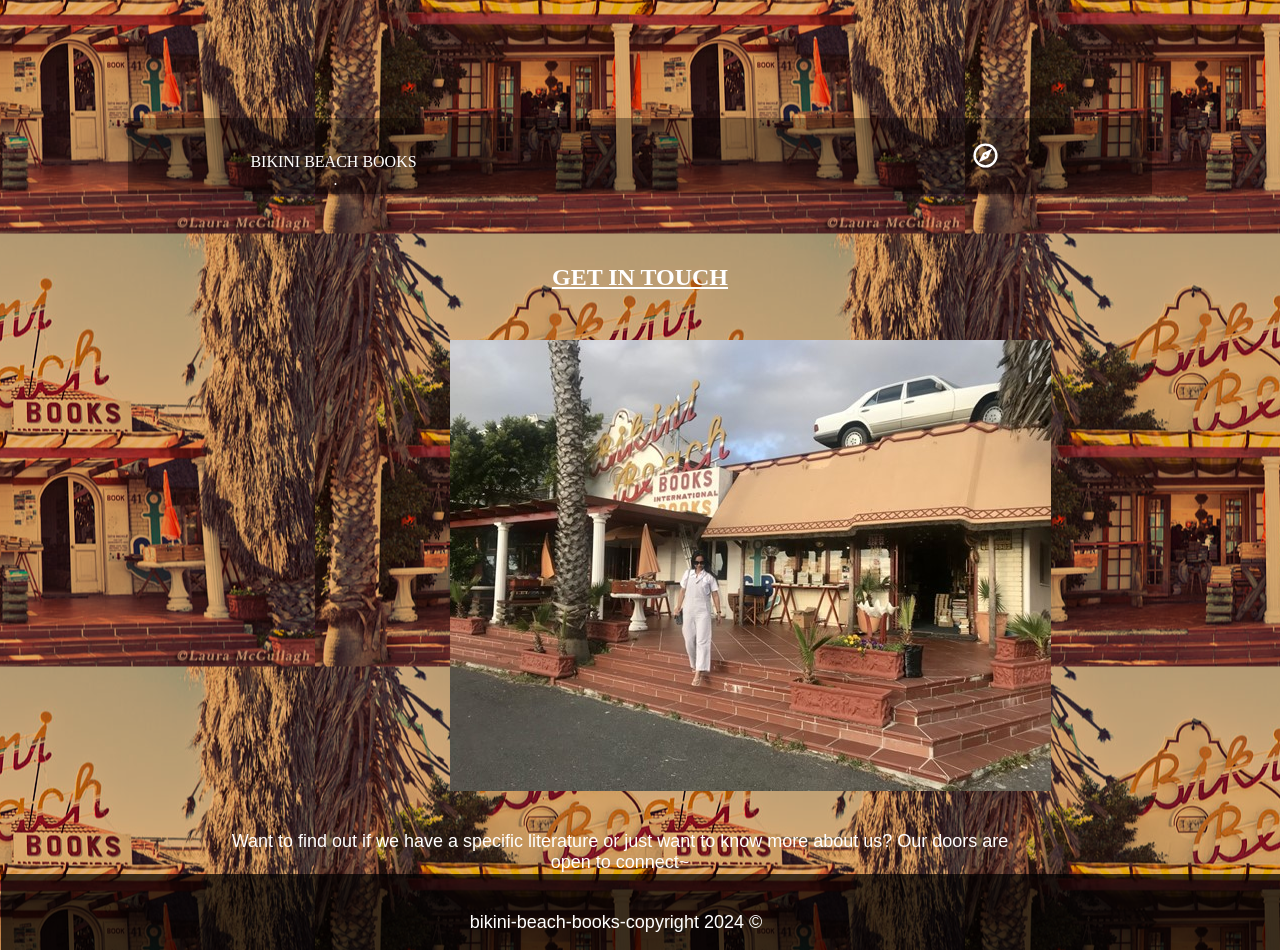
<file: getintouch.html>
<!DOCTYPE html>
<html lang="en">

<head>
    <meta charset="UTF-8">
    <meta name="viewport" content="width=device-width, initial-scale=1.0">
    <meta http-equiv="X-UA-Compatible" content="ie=edge">
    <title>Get in touch - Bikini Beach Books</title>
    <link rel="stylesheet" href="style.css">
    <link rel="stylesheet" href="https://cdnjs.cloudflare.com/ajax/libs/font-awesome/6.5.1/css/all.min.css" />
    <style>


    </style>


</head>

<body>
    <div>
        <header>



        </header>
        <nav class="home-container">
            <div class="nav-links">

                <ul class="sidebar-get">
                    <li onclick="hideSidebar()"><a href="#"><svg xmlns="http://www.w3.org/2000/svg" height="24px"
                                viewBox="0 -960 960 960" width="24px" fill="#FFFFFF">
                                <path
                                    d="m256-200-56-56 224-224-224-224 56-56 224 224 224-224 56 56-224 224 224 224-56 56-224-224-224 224Z" />
                            </svg></a></li>
                    <li class="sidebar-Heading-get">BIKINI BEACH BOOKS</li>
                    <li><a href="index.html">HOME</a></li>
                    <li><a href="aboutus.html">ABOUT US</a></li>
                    <li> <a href="gallery.html">GALLERY</a></li>
                    <li><a href="history.html">HISTORY</a></li>
                    <li><a href="getintouch.html">GET IN TOUCH</a></li>
                    <li><a href="reviews.html">REVIEWS</a></li>
                    <li> <a class="call"
                            href="mailto:hmagazi3@gmail.com?Subject=Bikini Beach Books - more info/book-a-call">
                            <i class="fa-solid fa-phone call" style="color: #f7f7f7;"></i>
                        </a></li>


                </ul>





                <ul>
                    <li class="first-child-nav">BIKINI BEACH BOOKS</li>

                    <li class="MENU-BUTTON" onclick="showSidebar()"><a href="#"><svg class="menu-compass-get"
                                xmlns="http://www.w3.org/2000/svg" height="29px" viewBox="0 -960 960 960" width="29px"
                                fill="#FFFFFF">
                                <path
                                    d="m260-260 300-140 140-300-300 140-140 300Zm220-180q-17 0-28.5-11.5T440-480q0-17 11.5-28.5T480-520q17 0 28.5 11.5T520-480q0 17-11.5 28.5T480-440Zm0 360q-83 0-156-31.5T197-197q-54-54-85.5-127T80-480q0-83 31.5-156T197-763q54-54 127-85.5T480-880q83 0 156 31.5T763-763q54 54 85.5 127T880-480q0 83-31.5 156T763-197q-54 54-127 85.5T480-80Zm0-80q134 0 227-93t93-227q0-134-93-227t-227-93q-134 0-227 93t-93 227q0 134 93 227t227 93Zm0-320Z" />
                            </svg></a></li>

                </ul>

            </div>

        </nav>

        <main>
            <div class="wrapper-get">
                <h6>GET IN TOUCH</h6>


                <p6>

                    Want to find out if we have a specific literature or just want to know more about us?
                </p6>

                <p7>Our doors are open to connect~</p7>


                <img src=" images/Get in touch.jpg  " alt="lady at entrance of bikini beach books"
                    class="get-in-touch-img">
            </div>
            <div class="box-get"></div>
        </main>


        <footer class="index-get">

            <p class="footy-p-get"> bikini-beach-books-copyright 2024 &copy;</p>
        </footer>
    </div>



    <script>

        function showSidebar() {
            const sidebar = document.querySelector('.sidebar-get')
            sidebar.style.right = "0"
        }
        function hideSidebar() {
            const sidebar = document.querySelector('.sidebar-get')
            sidebar.style.right = '-100%'
        }
    </script>




</body>

</html>
</file>
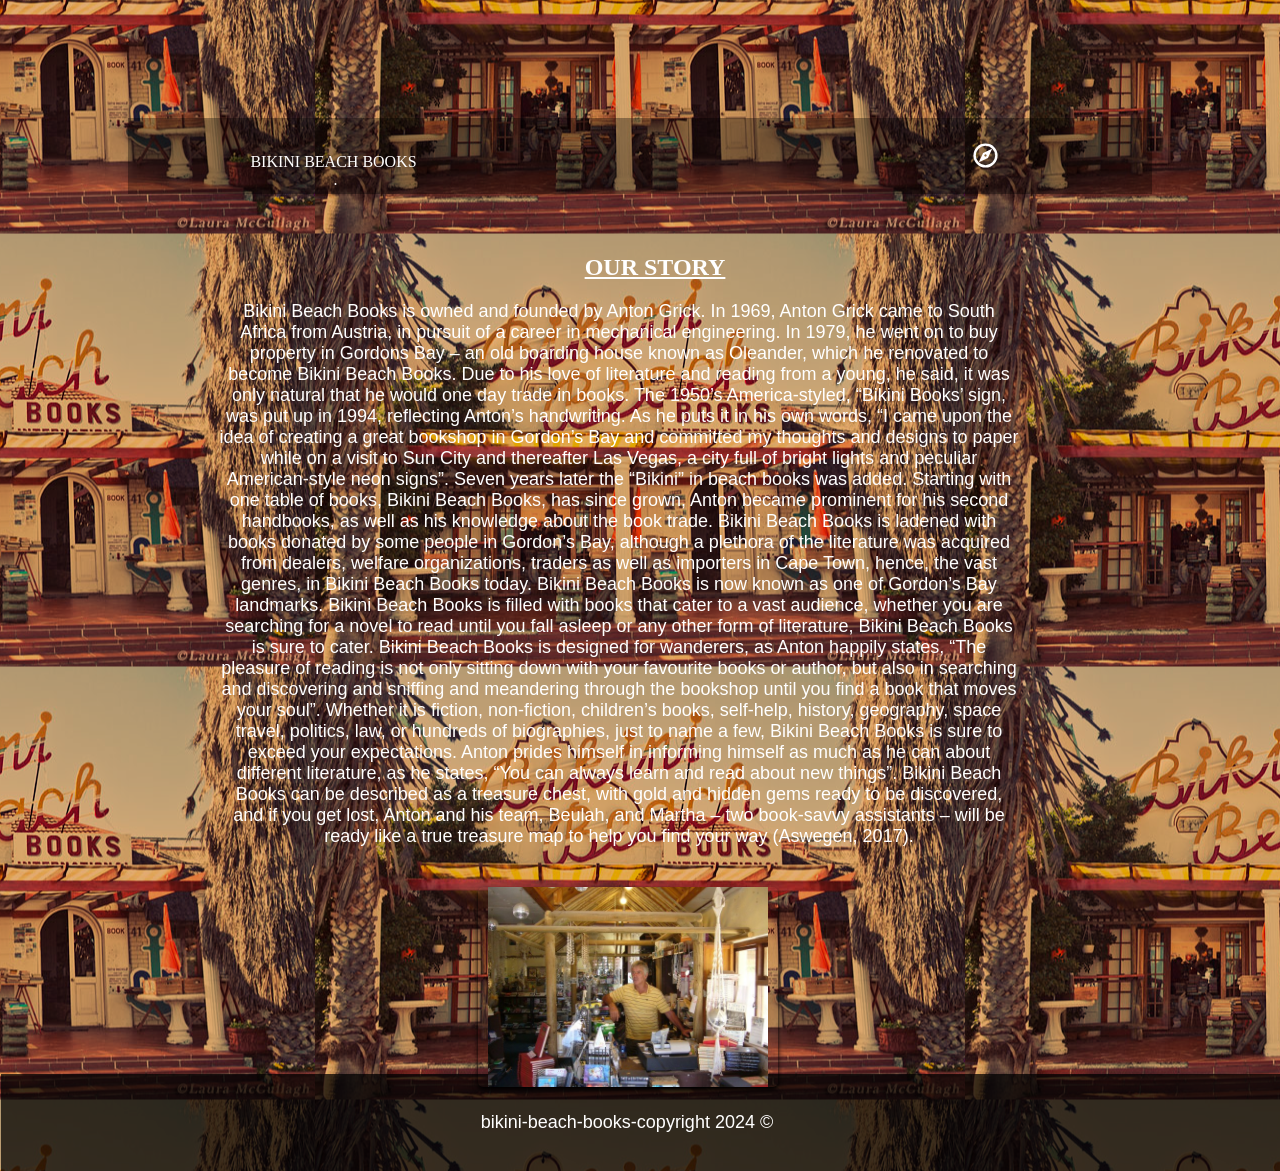
<file: history.html>
<!DOCTYPE html>
<html lang="en">

<head>
    <meta charset="UTF-8">
    <meta name="viewport" content="width=device-width, initial-scale=1.0">
    <meta http-equiv="X-UA-Compatible" content="ie=edge">
    <title>History - Bikini Beach Books</title>
    <link rel="stylesheet" href="style.css">
    <link rel="stylesheet" href="https://cdnjs.cloudflare.com/ajax/libs/font-awesome/6.5.1/css/all.min.css" />

    <style>


    </style>


</head>

<body>
    <div>

        <header>


        </header>

        <nav class="home-container">
            <div class="nav-links">

                <ul class="sidebar-history">
                    <li onclick="hideSidebar()"><a href="#"><svg xmlns="http://www.w3.org/2000/svg" height="24px"
                                viewBox="0 -960 960 960" width="24px" fill="#FFFFFF">
                                <path
                                    d="m256-200-56-56 224-224-224-224 56-56 224 224 224-224 56 56-224 224 224 224-56 56-224-224-224 224Z" />
                            </svg></a></li>
                    <li class="sidebar-Heading-history">BIKINI BEACH BOOKS</li>
                    <li><a href="index.html">HOME</a></li>
                    <li><a href="aboutus.html">ABOUT US</a></li>
                    <li> <a href="gallery.html">GALLERY</a></li>
                    <li><a href="history.html">HISTORY</a></li>
                    <li><a href="getintouch.html">GET IN TOUCH</a></li>
                    <li><a href="reviews.html">REVIEWS</a></li>
                    <li> <a class="call"
                            href="mailto:hmagazi3@gmail.com?Subject=Bikini Beach Books - more info/book-a-call">
                            <i class="fa-solid fa-phone call" style="color: #f7f7f7;"></i>
                        </a></li>


                </ul>





                <ul>
                    <li class="first-child-nav">BIKINI BEACH BOOKS</li>

                    <li class="MENU-BUTTON" onclick="showSidebar()"><a href="#"><svg class="menu-compass-history"
                                xmlns="http://www.w3.org/2000/svg" height="29px" viewBox="0 -960 960 960" width="29px"
                                fill="#FFFFFF">
                                <path
                                    d="m260-260 300-140 140-300-300 140-140 300Zm220-180q-17 0-28.5-11.5T440-480q0-17 11.5-28.5T480-520q17 0 28.5 11.5T520-480q0 17-11.5 28.5T480-440Zm0 360q-83 0-156-31.5T197-197q-54-54-85.5-127T80-480q0-83 31.5-156T197-763q54-54 127-85.5T480-880q83 0 156 31.5T763-763q54 54 85.5 127T880-480q0 83-31.5 156T763-197q-54 54-127 85.5T480-80Zm0-80q134 0 227-93t93-227q0-134-93-227t-227-93q-134 0-227 93t-93 227q0 134 93 227t227 93Zm0-320Z" />
                            </svg></a></li>

                </ul>


            </div>

        </nav>

        <main>

            <h4>OUR STORY</h4>

            <div class="wrapper-history">
                <p4>

                    Bikini Beach Books is owned and founded by Anton Grick.

                    In 1969, Anton Grick came to South Africa from Austria, in pursuit of a career in mechanical
                    engineering.

                    In 1979, he went on to buy property in Gordons Bay – an old boarding house known as Oleander, which
                    he
                    renovated to become Bikini Beach Books.

                    Due to his love of literature and reading from a young, he said, it was only natural that he would
                    one
                    day trade in books.

                    The 1950’s America-styled, “Bikini Books’ sign, was put up in 1994, reflecting Anton’s handwriting.
                    As
                    he puts it in his own words, “I came upon the idea of creating a great bookshop in Gordon’s Bay and
                    committed my thoughts and designs to paper while on a visit to Sun City and thereafter Las Vegas, a
                    city
                    full of bright lights and peculiar American-style neon signs”. Seven years later the “Bikini” in
                    beach
                    books was added.

                    Starting with one table of books, Bikini Beach Books, has since grown, Anton became prominent for
                    his
                    second handbooks, as well as his knowledge about the book trade.

                    Bikini Beach Books is ladened with books donated by some people in Gordon’s Bay, although a plethora
                    of
                    the literature was acquired from dealers, welfare organizations, traders as well as importers in
                    Cape
                    Town, hence, the vast genres, in Bikini Beach Books today.

                    Bikini Beach Books is now known as one of Gordon’s Bay landmarks.

                    Bikini Beach Books is filled with books that cater to a vast audience, whether you are searching for
                    a
                    novel to read until you fall asleep or any other form of literature, Bikini Beach Books is sure to
                    cater.

                    Bikini Beach Books is designed for wanderers, as Anton happily states, “The pleasure of reading is
                    not
                    only sitting down with your favourite books or author, but also in searching and discovering and
                    sniffing and meandering through the bookshop until you find a book that moves your soul”.

                    Whether it is fiction, non-fiction, children’s books, self-help, history, geography, space travel,
                    politics, law, or hundreds of biographies, just to name a few, Bikini Beach Books is sure to exceed
                    your
                    expectations.

                    Anton prides himself in informing himself as much as he can about different literature, as he
                    states,
                    “You can always learn and read about new things”.

                    Bikini Beach Books can be described as a treasure chest, with gold and hidden gems ready to be
                    discovered, and if you get lost, Anton and his team, Beulah, and Martha – two book-savvy assistants
                    –
                    will be ready like a true treasure map to help you find your way (Aswegen, 2017).
                </p4>
            </div>
            <div class="box-history"></div>
            <div class="gallery-history">
                <a href="images/History.jpg">
                    <img src="images/History.jpg" alt="picture of Anton Grick" class="history-img">
                </a>
            </div>
        </main>


        <footer class="index-foot-HISTORY">

            <p class="footy-p-history"> bikini-beach-books-copyright 2024 &copy;</p>
        </footer>
    </div>

    <script>
        function showSidebar() {
            const sidebar = document.querySelector('.sidebar-history')
            sidebar.style.right = "0"
        }
        function hideSidebar() {
            const sidebar = document.querySelector('.sidebar-history')
            sidebar.style.right = '-100%'
        }

    </script>




</body>

</html>
</file>
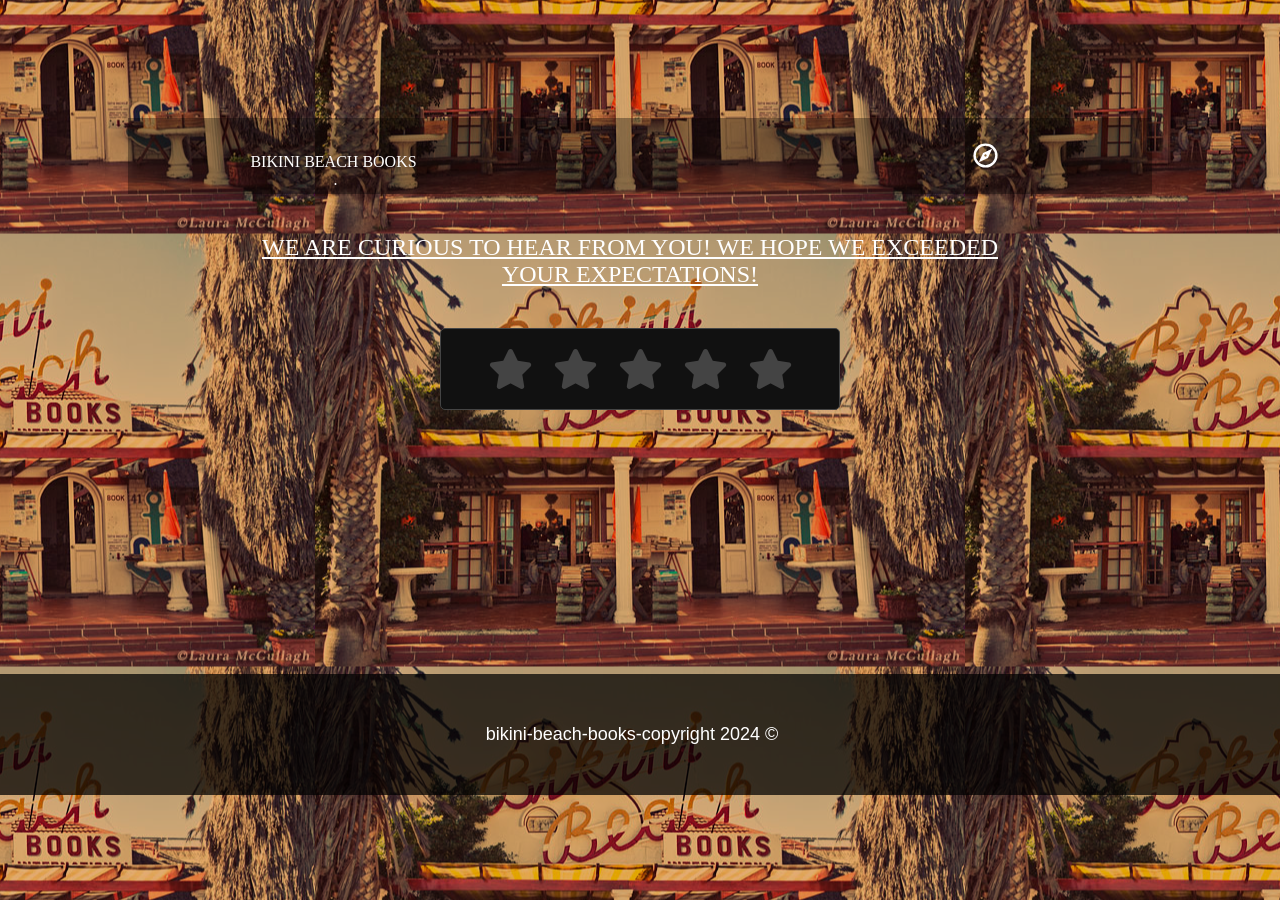
<file: reviews.html>
<!DOCTYPE html>
<html lang="en">

<head>
    <meta charset="UTF-8">
    <meta name="viewport" content="width=device-width, initial-scale=1.0">
    <meta http-equiv="X-UA-Compatible" content="ie=edge">
    <title>Reviews - Bikini Beach Books</title>
    <link rel="stylesheet" href="style.css">
    <link rel="stylesheet" href="https://cdnjs.cloudflare.com/ajax/libs/font-awesome/6.5.1/css/all.min.css" />

    <style>





    </style>

</head>

<body>

    <header>



    </header>

    <nav class="home-container">
        <div class="nav-links">

            <ul class="sidebar-reviews">
                <li onclick="hideSidebar()"><a href="#"><svg xmlns="http://www.w3.org/2000/svg" height="24px"
                            viewBox="0 -960 960 960" width="24px" fill="#FFFFFF">
                            <path
                                d="m256-200-56-56 224-224-224-224 56-56 224 224 224-224 56 56-224 224 224 224-56 56-224-224-224 224Z" />
                        </svg></a></li>
                <li class="sidebar-Heading-reviews">BIKINI BEACH BOOKS</li>
                <li><a href="index.html">HOME</a></li>
                <li><a href="aboutus.html">ABOUT US</a></li>
                <li> <a href="gallery.html">GALLERY</a></li>
                <li><a href="history.html">HISTORY</a></li>
                <li><a href="getintouch.html">GET IN TOUCH</a></li>
                <li><a href="reviews.html">REVIEWS</a></li>
                <li> <a class="call"
                        href="mailto:hmagazi3@gmail.com?Subject=Bikini Beach Books - more info/book-a-call">
                        <i class="fa-solid fa-phone call" style="color: #f7f7f7;"></i>
                    </a></li>


            </ul>





            <ul>
                <li class="first-child-nav">BIKINI BEACH BOOKS</li>

                <li class="MENU-BUTTON" onclick="showSidebar()"><a href="#"><svg class="menu-compass-reviews"
                            xmlns="http://www.w3.org/2000/svg" height="29px" viewBox="0 -960 960 960" width="29px"
                            fill="#FFFFFF">
                            <path
                                d="m260-260 300-140 140-300-300 140-140 300Zm220-180q-17 0-28.5-11.5T440-480q0-17 11.5-28.5T480-520q17 0 28.5 11.5T520-480q0 17-11.5 28.5T480-440Zm0 360q-83 0-156-31.5T197-197q-54-54-85.5-127T80-480q0-83 31.5-156T197-763q54-54 127-85.5T480-880q83 0 156 31.5T763-763q54 54 85.5 127T880-480q0 83-31.5 156T763-197q-54 54-127 85.5T480-80Zm0-80q134 0 227-93t93-227q0-134-93-227t-227-93q-134 0-227 93t-93 227q0 134 93 227t227 93Zm0-320Z" />
                        </svg></a></li>

            </ul>


        </div>

    </nav>

    <main>
        <div class="wrapper-reviews">

            <h10>WE ARE CURIOUS TO HEAR FROM YOU! WE HOPE WE EXCEEDED YOUR EXPECTATIONS!</h10>

            <div class="container-r">

                <div class="post">

                    <div class="text">Thanks for your feedback!</div>
                    <div class="edit">EDIT</div>
                </div>

                <div class="star-widget">
                    <input type="radio" name="rate" id="rate-5">
                    <label for="rate-5" class="fas fa-star"></label>


                    <input type="radio" name="rate" id="rate-4">
                    <label for="rate-4" class="fas fa-star"></label>


                    <input type="radio" name="rate" id="rate-3">
                    <label for="rate-3" class="fas fa-star"></label>


                    <input type="radio" name="rate" id="rate-2">
                    <label for="rate-2" class="fas fa-star"></label>

                    <input type="radio" name="rate" id="rate-1">
                    <label for="rate-1" class="fas fa-star"></label>
                    <form action="#">

                        <header></header>
                        <div class="textarea">
                            <textarea cols="80" placeholder="Describe your experience.."></textarea>
                        </div>

                        <div class="btn">
                            <button type="submit">Post</button>
                        </div>
                    </form>
                </div>
            </div>
        </div>
    </main>


    <footer class="index-reviews">

        <p class="footy-p"> bikini-beach-books-copyright 2024 &copy;</p>
    </footer>

    <script>

        const btn = document.querySelector("button");
        const post = document.querySelector(".post");
        const widget = document.querySelector(".star-widget");
        const editBtn = document.querySelector(".edit");
        btn.onclick = () => {
            widget.style.display = "none";
            post.style.display = "block";

        }

        editBtn.onclick = () => {
            widget.style.display = "block";
            post.style.display = "none";
            return false;
        }
    </script>

    <script>
        function showSidebar() {
            const sidebar = document.querySelector('.sidebar-reviews')
            sidebar.style.right = "0"
        }
        function hideSidebar() {
            const sidebar = document.querySelector('.sidebar-reviews')
            sidebar.style.right = '-100%'
        }

    </script>





</body>

</html>
</file>
<file: style.css>
* {

    margin: 0;
    padding: 0;
    box-sizing: border-box;
    transition: all .2s linear;
}

body {
    background-image: url(images/Bikini\ beach\ books\ wallpaper.jpg);
    background-position: center;
    min-height: 100vh;


    background-color: rgba(200, 100, 0, .5);
    background-blend-mode: multiply;

}

/*MAPS*/

.maps {
    text-align: center;
}


/*NAVIGATION*/

nav {
    background-color: rgba(0, 0, 0, 0.337);
    padding-top: 14px;
    padding-bottom: 14px;
    text-align: center;
    position: sticky;
    top: 0;

}


nav {
    display: flex;
    padding: 1% 18%;
    justify-content: space-between;
    align-items: center;


}

.nav-links {

    flex: 1;
    text-align: center;

}

.nav-links ul li {

    list-style: none;
    display: inline-block;
    padding: 8px 12px;
    position: relative;

}

.nav-links ul li a {

    color: #f7f7f7;
    font-size: 13px;
}


.nav-links ul li::after {

    content: '.';
    width: 0%;
    height: 2px;
    background: #f44336;
    display: block;
    margin: auto;
    transition: 0.5s;
}

.nav-links ul li:hover::after {
    width: 100%;
}

nav ul {

    width: 100%;
    list-style: none;
    display: flex;
    justify-content: flex-end;
    align-items: center;

}


nav li {

    height: 50px;
}


nav a {

    height: 100%;
    padding: 0 30px;
    text-decoration: none;
    display: flex;
    align-items: center;

}

nav a:hover {

    background-color: rgba(255, 255, 255, 0.1);
}

nav li:first-child {
    margin-right: auto;
}

/*FIRST-CHILD NAV*/

.first-child-nav {
    color: white;
    right: 120px;
    top: 14px;

}

/*SIDE.NAV-BUTTONS*/

.MENU-BUTTON {
    left: 120px;
}

/* CSS for GALLERY IMAGES - EXCLUSIVELY! */

.grid {
    display: grid;
    grid-template-columns: repeat(3, 1fr);
    grid-gap: 10px;
}

/*A-GROUP=GALLERY-FRAME*/

a {
    color: white;
    font-family: Arial, Helvetica, sans-serif;
}

a {
    text-decoration: none;
    font-size: 12px;
    padding-left: 10px;
    padding-right: 10px;
}

a:hover {
    text-decoration: underline;
    transform: 0.3s ease-in-out;
    background-color: whitesmoke;
    color: black;
    transition: 0.3s;
}

/*A-GROUP-END*/


/*IMAGE*/

.get-in-touch-img {
    position: absolute;
    top: 340px;
    left: 450px;
    size: 200px;
    z-index: -1;
}


/*GALLERY*/



.gallery {
    display: flex;
    justify-content: center;
    flex-wrap: wrap;
    width: 90%;
    margin: 0 auto;
}

.gallery a {
    height: 200px;
    width: 300px;
    margin: 20px;
    border-radius: 5px;
    overflow: hidden;
    box-shadow: 0 3px 5px black;
}

.gallery a img {
    height: 100%;
    width: 100%;
    object-fit: cover;



}

.gallery a img:hover {
    transform: scale(1.4);

}


/*GALLERY-ABOUT*/

.gallery-about {
    display: flex;
    justify-content: center;
    flex-wrap: wrap;
    width: 90%;
    margin: 0 auto;
    position: relative;
    top: -90px;
    left: -12px;
}

.gallery-about a {
    height: 200px;
    width: 300px;
    margin: 20px;
    border-radius: 5px;
    overflow: hidden;
    box-shadow: 0 3px 5px black;

}

.gallery-about a img {
    height: 100%;
    width: 100%;
    object-fit: cover;
}

.gallery-about a img:hover {
    transform: scale(1.4);

}



/*GALLERY-LOCATION*/

.gallery-location {
    display: flex;
    justify-content: center;
    flex-wrap: wrap;
    width: 90%;
    margin: 0 auto;
    position: relative;
    top: -90px;
    left: -12px;
}

.gallery-location a {
    height: 200px;
    width: 300px;
    margin: 20px;
    border-radius: 5px;
    overflow: hidden;
    box-shadow: 0 3px 5px black;
}

.gallery-location a img {
    height: 100%;
    width: 100%;
    object-fit: cover;
}

.gallery-location a img:hover {
    transform: scale(1.4);

}

/*GALLERY-HISTORY*/

.gallery-history {
    display: flex;
    justify-content: center;
    flex-wrap: wrap;
    width: 90%;
    margin: 0 auto;
    position: relative;
    top: -60px;
    left: -12px;
}

.gallery-history a {
    height: 200px;
    width: 300px;
    margin: 20px;
    border-radius: 5px;
    overflow: hidden;
    box-shadow: 0 3px 5px black;
}

.gallery-history a img {
    height: 100%;
    width: 100%;
    object-fit: cover;
}

.gallery-history a img:hover {
    transform: scale(1.4);

}


/*SIDEBAR*/

.sidebar {
    position: fixed;
    top: 0;
    right: -100%;
    height: 100vh;
    width: 250px;
    z-index: 999;
    background-color: rgba(255, 255, 255, 0.2);
    backdrop-filter: blur(10px);
    box-shadow: -10px 0 10px rgba(0, 0, 0, 0.1);
    display: flex;
    transition: .75s ease-in-out;
    flex-direction: column;
    align-items: flex-start;
    justify-content: flex-start;

}

.sidebar li {
    width: 100%;
}

.sidebar a {
    width: 100%;
}

.sidebar-about {
    position: fixed;
    top: 0;
    right: -100%;
    height: 100vh;
    width: 250px;
    z-index: 999;
    background-color: rgba(255, 255, 255, 0.2);
    backdrop-filter: blur(10px);
    box-shadow: -10px 0 10px rgba(0, 0, 0, 0.1);
    display: flex;
    transition: .75s ease-in-out;
    flex-direction: column;
    align-items: flex-start;
    justify-content: flex-start;

}

.sidebar-about li {
    width: 100%;
}

.sidebar-about a {
    width: 100%;
}

.sidebar-gallery {
    position: fixed;
    top: 0;
    right: -100%;
    height: 100vh;
    width: 250px;
    z-index: 999;
    background-color: rgba(255, 255, 255, 0.2);
    backdrop-filter: blur(10px);
    box-shadow: -10px 0 10px rgba(0, 0, 0, 0.1);
    display: flex;
    transition: .75s ease-in-out;
    flex-direction: column;
    align-items: flex-start;
    justify-content: flex-start;

}

.sidebar-gallery li {
    width: 100%;
}

.sidebar-gallery a {
    width: 100%;
}

.sidebar-history {
    position: fixed;
    top: 0;
    right: -100%;
    height: 100vh;
    width: 250px;
    z-index: 999;
    background-color: rgba(255, 255, 255, 0.2);
    backdrop-filter: blur(10px);
    box-shadow: -10px 0 10px rgba(0, 0, 0, 0.1);
    display: flex;
    transition: .75s ease-in-out;
    flex-direction: column;
    align-items: flex-start;
    justify-content: flex-start;

}

.sidebar-history li {
    width: 100%;
}

.sidebar-history a {
    width: 100%;
}

.sidebar-location {
    position: fixed;
    top: 0;
    right: -100%;
    height: 100vh;
    width: 250px;
    z-index: 999;
    background-color: rgba(255, 255, 255, 0.2);
    backdrop-filter: blur(10px);
    box-shadow: -10px 0 10px rgba(0, 0, 0, 0.1);
    display: flex;
    transition: .75s ease-in-out;
    flex-direction: column;
    align-items: flex-start;
    justify-content: flex-start;

}

.sidebar-location li {
    width: 100%;
}

.sidebar-location a {
    width: 100%;
}

.sidebar-get {
    position: fixed;
    top: 0;
    right: -100%;
    height: 100vh;
    width: 250px;
    z-index: 999;
    background-color: rgba(255, 255, 255, 0.2);
    backdrop-filter: blur(10px);
    box-shadow: -10px 0 10px rgba(0, 0, 0, 0.1);
    display: flex;
    transition: .75s ease-in-out;
    flex-direction: column;
    align-items: flex-start;
    justify-content: flex-start;

}

.sidebar-get li {
    width: 100%;
}

.sidebar-get a {
    width: 100%;
}

.sidebar-reviews {
    position: fixed;
    top: 0;
    right: -100%;
    height: 100vh;
    width: 250px;
    z-index: 999;
    background-color: rgba(255, 255, 255, 0.2);
    backdrop-filter: blur(10px);
    box-shadow: -10px 0 10px rgba(0, 0, 0, 0.1);
    display: flex;
    transition: .75s ease-in-out;
    flex-direction: column;
    align-items: flex-start;
    justify-content: flex-start;

}

.sidebar-reviews li {
    width: 100%;
}

.sidebar-reviews a {
    width: 100%;
}




/*SIDE BAR HEADING*/
.sidebar-Heading {
    color: white;
    left: -12px;

}

.sidebar-Heading-2 {
    color: white;
    right: 12px;
    text-align: center;

}

.sidebar-Heading-gallery {

    color: pink;
    text-align: center;
}

.sidebar-Heading-history {
    color: white;
    text-align: center;
    right: 12px;
}


.sidebar-Heading-location {

    color: white;
    text-align: center;
    right: 12px;
}

.sidebar-Heading-get {
    color: white;
    text-align: center;
    right: 12px;
}


.sidebar-Heading-reviews {
    color: white;
    text-align: center;
}

/*CALL ICON!!!!*/

.call {
    font-size: medium;
}

.call:hover i {
    transform: scale(1.3);
    background-color: rgba(255, 255, 255, 0.1);
    width: 70px;
    height: 20px;
    position: relative;

}



/*CONTAINER*/

.home-container {
    margin-left: auto;
    margin-right: auto;
    width: 1024px;
}

/*HEADING*/

header {
    height: 118px;
    width: 1024px;
}

/*MAIN - PART OF WEBSITE (content) */

main {
    height: 400px;

    text-align: center;

    padding-top: 80px;
    margin-top: 80px;
    padding-left: 240px;
    padding-right: 240px;
}

/*FOOTER OF WEBSITE */
footer {
    background-color: rgba(0, 0, 0, 0.729);
    padding-top: 50px;
    padding-bottom: 50px;
}

/*TEXT=GROUP*/

h1 {
    font-size: 84px;
    color: white;
    font-family: Arial, Helvetica, sans-serif;

}

h1:hover {
    color: darkred;
    transition: 0.3s;
}

p {
    font-size: 18px;
    color: white;
    font-family: Arial, Helvetica, sans-serif;
    position: relative;
    top: 35px;
    left: -25px;

}

p:hover {

    text-decoration: underline;
    transform: 0.3s ease-in-out;
    background-color: whitesmoke;
    color: black;
    transition: 0.3s;

}



h2 {

    color: white;
    text-decoration: underline;
    font-size: 24px;
    position: relative;
    top: -120px;


}

h2:hover {
    text-decoration: underline;
    transform: 0.3s ease-in-out;
    background-color: whitesmoke;
    color: black;
    transition: 0.3s;
}


p2 {

    font-size: 18px;
    color: white;
    font-family: Arial, Helvetica, sans-serif;
    position: relative;
    top: -95px;
    left: -21px;

}

p2:hover {

    text-decoration: underline;
    transform: 0.3s ease-in-out;
    background-color: whitesmoke;
    color: black;
    transition: 0.3s;

}


h3 {
    color: white;
    text-decoration: underline;
    font-size: 24px;
    position: relative;
    top: -190px;
    left: -9px;
    margin-left: 0px;
    margin-right: 0px;
}

h3:hover {
    text-decoration: underline;
    transform: 0.3s ease-in-out;
    background-color: whitesmoke;
    color: black;
    transition: 0.3s;
}

p3 {

    font-size: 18px;
    color: white;
    font-family: Arial, Helvetica, sans-serif;

}

p3:hover {

    text-decoration: underline;
    transform: 0.3s ease-in-out;
    background-color: whitesmoke;
    color: black;
    transition: 0.3s;

}

h4 {
    color: white;
    text-decoration: underline;
    font-size: 24px;
    position: relative;
    top: -100px;
    left: 15px;

}

h4:hover {
    text-decoration: underline;
    transform: 0.3s ease-in-out;
    background-color: whitesmoke;
    color: black;
    transition: 0.3s;
}

p4 {

    font-size: 18px;
    color: white;
    font-family: Arial, Helvetica, sans-serif;
    position: relative;
    top: -80px;
    left: -21px;
}



p4:hover {

    text-decoration: underline;
    transform: 0.3s ease-in-out;
    background-color: whitesmoke;
    color: black;
    transition: 0.3s;
}


h5 {
    color: white;
    text-decoration: underline;
    font-size: 24px;
    position: relative;
    top: -120px;
    left: -15px;
}


h5:hover {
    text-decoration: underline;
    transform: 0.3s ease-in-out;
    background-color: whitesmoke;
    color: black;
    transition: 0.3s;
}



p5 {

    font-size: 18px;
    color: white;
    font-family: Arial, Helvetica, sans-serif;
    position: relative;
    top: -95px;
    left: -25px;
}

p5:hover {

    text-decoration: underline;
    transform: 0.3s ease-in-out;
    background-color: whitesmoke;
    color: black;
    transition: 0.3s;

}


h6 {
    color: white;
    text-decoration: underline;
    font-size: 24px;
    position: relative;
    top: -90px;
}


h6:hover {
    text-decoration: underline;
    transform: 0.3s ease-in-out;
    background-color: whitesmoke;
    color: black;
    transition: 0.3s;
}



p6 {

    font-size: 18px;
    color: white;
    font-family: Arial, Helvetica, sans-serif;
    position: relative;
    top: 450px;
    left: -20px;
}

p6:hover {

    text-decoration: underline;
    transform: 0.3s ease-in-out;
    background-color: whitesmoke;
    color: black;
    transition: 0.3s;

}

h7 {
    color: white;
    text-decoration: underline;
    font-size: 24px;
    position: relative;
    top: -120px;
    left: -10px;
    margin-left: 0px;
    margin-right: 0px;
}

h7:hover {
    text-decoration: underline;
    transform: 0.3s ease-in-out;
    background-color: whitesmoke;
    color: black;
    transition: 0.3s;
}

p7 {

    font-size: 18px;
    color: white;
    font-family: Arial, Helvetica, sans-serif;
    position: relative;
    top: 450px;
    left: -20px;
}

p7:hover {

    text-decoration: underline;
    transform: 0.3s ease-in-out;
    background-color: whitesmoke;
    color: black;
    transition: 0.3s;
}

p8 {

    font-size: 18px;
    color: white;
    font-family: Arial, Helvetica, sans-serif;
}

p8:hover {

    text-decoration: underline;
    transform: 0.3s ease-in-out;
    background-color: whitesmoke;
    color: black;
    transition: 0.3s;

}

h9 {
    color: white;
    text-decoration: underline;
    font-size: 24px;
    position: relative;
    top: -90px;
    left: -10px;
    margin-left: 0px;
    margin-right: 0px;
    text-align: center;
}

h9:hover {
    text-decoration: underline;
    transform: 0.3s ease-in-out;
    background-color: whitesmoke;
    color: black;
    transition: 0.3s;
}


h10 {
    color: white;
    text-decoration: underline;
    font-size: 24px;
    position: relative;
    top: -120px;
    left: -10px;
}

h10:hover {
    text-decoration: underline;
    transform: 0.3s ease-in-out;
    background-color: whitesmoke;
    color: black;
    transition: 0.3s;
}


/*TEXT=GROUP-END*/

/*FOOTERS*/

.index-foot {

    position: relative;
    top: 200px;
    left: 1px;

    width: 100%;

    padding: 40px 0px;
    padding: 3% 20%;


    font-weight: 200;
    z-index: -1;
    height: 50px;

}

.index-foot-gallery {

    position: relative;
    top: 200px;
    left: 1px;

    width: 100%;

    padding: 40px 0px;
    padding: 3% 20%;


    font-weight: 200;
    z-index: -1;
    height: 50px;

}

.index-get {

    position: relative;
    top: 200px;
    left: 1px;

    width: 100%;

    padding: 40px 0px;
    padding: 3% 20%;


    font-weight: 200;
    z-index: -1;
    height: 50px;

}


.index-location {

    position: relative;
    top: 200px;
    left: 1px;

    width: 100%;

    padding: 40px 0px;
    padding: 3% 20%;


    font-weight: 200;
    z-index: -1;
    height: 50px;

}

.index-about {

    position: relative;
    top: 200px;
    left: 1px;

    width: 100%;

    padding: 40px 0px;
    padding: 3% 20%;


    font-weight: 200;
    z-index: -1;
    height: 50px;

}

.index-foot-HISTORY {

    position: relative;
    top: 400px;
    left: 1px;

    width: 100%;

    padding: 40px 0px;
    padding: 3% 20%;


    font-weight: 200;
    z-index: -1;

}

.footy-p {
    position: relative;
    top: 0px;
    left: -8px;
}

.footy-p-about {
    position: relative;
    top: 0px;
    left: -21px;
}

.footy-p-gallery {
    position: relative;
    top: 0px;
    left: 0px;
}

.footy-p-history {
    position: relative;
    top: 0px;
    left: -14px;
}

.footy-p-location {
    position: relative;
    top: 0px;
    left: -40px;
}

.footy-p-get {
    position: relative;
    top: 0px;
    left: -25px;
}


footer p {

    text-align: center;

    margin-top: auto;

}

/*END OF FOOTERS*/

/*CONTAINER-REVIEWS*/

.container-r {
    position: relative;
    top: -80px;
    /*NEW ELEMENT PUT IN 2025 */
    width: 400px;
    background: #111;
    padding: 10px 30px;
    border: 1px solid #444;
    border-radius: 5px;
    display: flex;
    align-items: center;
    justify-content: center;
    flex-direction: column;
    margin-left: auto;
    margin-right: auto;

}

.container-r .post {
    display: none;
}

.container-r .text {
    font-size: 25px;
    color: #666;
    font-weight: 500;


}

.container-r .edit {
    position: absolute;
    right: 10px;
    top: 5px;
    font-size: 16px;
    color: #666;
    font-weight: 500;
    cursor: pointer;
}

.container-r .edit:hover {

    text-decoration: underline;
}


.container-r .star-widget input {
    display: none;

}

.star-widget label {

    font-size: 40px;
    color: #444;
    padding: 10px;
    float: right;
    transition: all 0.2s ease;

}

input:not(:checked)~label:hover,
input:not(:checked)~label:hover {

    color: #fe7;

}

input:checked~label {
    color: #fe7;


}


input#rate-5:checked~label {
    color: #fe7;
    text-shadow: 0 0 20px #952;
}

.container-r form {
    display: none;
}

input:checked~form {
    display: block;
}

form header {

    width: 100%;
    font-size: 25px;
    color: #fe7;
    font-weight: 500;
    margin: 5px 0 20px 0;
    text-align: center;
    transition: all 0.2s ease;
}

form .textarea {
    height: 100px;
    width: 100%;
    overflow: hidden;
}

form .textarea textarea {
    height: 100%;
    width: 100%;
    outline: none;
    color: #eee;
    border: 1px solid #333;
    background: #222;
    padding: 10px;
    font-size: 17px;
    resize: none;

}

form .btn {
    height: 45px;
    width: 100%;
    margin: 15px 0;
}

form .btn button {

    width: 100%;
    border: 1px solid #444;
    outline: none;
    background: #222;
    color: #999;
    font-size: 17px;
    font-weight: 500;
    text-transform: uppercase;
    cursor: pointer;
    transition: all 0.3s ease;
}

form .btn button:hover {
    background: #1b1b1b;
}

/* ------ RESPONSIVE DESIGN ------*/

@media (max-width: 600px) {

    /*HOME PAGE*/
    h1 {
        /*Lets Read Together*/
        font-size: 42px;
        position: relative;
        top: -30px;
        left: -120px;
        z-index: -1;

    }

    p {
        font-size: 15px;
        /*FOOTER -HOMEPAGE*/
    }

    .small {
        /*paragraph below 'lets read together' */

        display: none;

    }

    .hero-btn {
        /*GET IN TOUCH BUTTON*/

        display: none !important;

    }

    .maps iframe {
        width: 100%;
        height: 170px;
        position: relative;
        top: -100px;
        z-index: -1;
    }

    .first-child-nav {
        color: white;
        right: 60px;
        top: 14px;
        font-size: 15px;
    }

    .menu-compass-home {
        /*only for HOME PG */
        position: relative;
        right: 720px;
        top: 5px;

        width: 25px;

        height: 25px
    }

    .sidebar {
        /*HOME PAGE*/
        position: fixed;
        top: 0;
        right: -100%;
        height: 500vh;
        /*100vh*/
        width: 900px;
        z-index: 999;
        background-color: rgba(255, 255, 255, 0.2);
        backdrop-filter: blur(10px);
        box-shadow: -10px 0 10px rgba(0, 0, 0, 0.1);
        display: flex;
        transition: .75s ease-in-out;
        flex-direction: column;
        align-items: flex-start;
        justify-content: flex-start;

    }

    /*Home - sidebar heading*/
    .sidebar-Heading {
        display: none;

    }

    /*-----------------START OF THE ABOUT PAGE---------------------------------------------*/

    @media (max-width: 600px) {

        /*ABOUT PAGE*/

        h2 {
            white-space: nowrap;
            min-width: fit-content;
            flex: 1;
            color: white;
            text-decoration: none;
            font-size: 20px;
            position: relative;
            top: -120px;
            left: -210px;
            z-index: -1;

        }

        .menu-compass-about {

            position: relative;
            right: 720px;
            top: 5px;

            width: 25px;

            height: 25px
        }

        .sidebar-about {
            position: fixed;
            top: 0;
            right: -100%;
            height: 500vh;
            width: 900px;
            z-index: 999;
            background-color: rgba(255, 255, 255, 0.2);
            backdrop-filter: blur(10px);
            box-shadow: -10px 0 10px rgba(0, 0, 0, 0.1);
            display: flex;
            transition: .75s ease-in-out;
            flex-direction: column;
            align-items: flex-start;
            justify-content: flex-start;

        }

        .sidebar-Heading-2 {
            display: none;
        }

        .wrapper-main {
            display: flex;
            flex-direction: row;
            align-items: center;
            position: relative;
            left: -250px;
            top: -90px;


            margin: 0 auto;
            background-color: rgba(0, 0, 0, 0.729);
            color: white;
            z-index: -1;
            word-wrap: wrap;

            width: 100%;

            height: 170%;
            padding: 200px;
        }
    }

    p2 {

        min-width: 352px;
        font-size: 110%;
        line-height: 1.0;
        text-align: left;
        word-wrap: wrap;
        position: relative;
        left: -180px;
        top: 0px;
        margin: 0 auto;
        z-index: -1;
    }


    .gallery-about {
        display: none;
    }

    /*--------------------------BEGINNING OF GALLERY PAGE -----------------------------*/

    @media (max-width: 600px) {

        .wrapper-gallery {
            max-width: 100%;
            margin: 0 auto;
            /*NEW*/
            position: relative;
            left: -135px;
            top: -90px;
            z-index: -1;
        }

        .sidebar-Heading-gallery {
            display: none;
        }

        .gallery {
            display: flex;
            flex-wrap: wrap;
            justify-content: center;
        }

        .gallery .grid {
            display: grid;
            grid-template-columns: repeat(auto-fit, minmax(200px, 1fr));
            gap: 10px;
        }

        .gallery img {
            max-width: 100%;
            height: auto;
            display: block;
        }

        h9 {

            white-space: nowrap;
            position: relative;
            left: -170px;
            top: -110px;
            z-index: -1;
        }

        .sidebar-gallery {
            position: fixed;
            top: 0;
            right: -100%;
            height: 500vh;
            width: 900px;
            z-index: 999;
            background-color: rgba(255, 255, 255, 0.2);
            backdrop-filter: blur(10px);
            box-shadow: -10px 0 10px rgba(0, 0, 0, 0.1);
            display: flex;
            transition: .75s ease-in-out;
            flex-direction: column;
            align-items: flex-start;
            justify-content: flex-start;

        }

        .index-foot-gallery {

            display: flex;
            flex-direction: row;
            align-items: center;
            position: relative;
            left: -250px;
            top: -90px;


            margin: 0 auto;
            background-color: rgba(0, 0, 0, 0.729);
            color: white;
            z-index: -1;
            word-wrap: wrap;

            width: 1000px;

            height: -100%;
            padding: 20px;

        }

        .footy-p-gallery {

            white-space: nowrap;
            position: relative;
            left: 40px;
        }

        /*-------THE HISTORY PAGE ----------------------------------*/

        .sidebar-Heading-history {
            display: none;
        }

        h4 {
            white-space: nowrap;
            min-width: fit-content;
            flex: 1;
            color: white;
            text-decoration: none;
            font-size: 20px;
            position: relative;
            top: -120px;
            left: -120px;
            z-index: -1;

        }

        .wrapper-history {
            display: flex;
            flex-direction: row;
            align-items: center;
            position: relative;
            left: -250px;
            top: -90px;


            margin: 0 auto;
            background-color: rgba(0, 0, 0, 0.729);
            color: white;
            z-index: -1;
            word-wrap: wrap;

            width: 100%;

            height: 180%;
            padding: 200px;


        }

        p4 {
            min-width: 352px;
            font-size: 80%;
            line-height: 1.0;
            text-align: left;
            word-wrap: wrap;
            position: relative;
            left: -180px;
            top: 0px;
            margin: 2 auto;
            z-index: -1;
        }

        .menu-compass-history {

            position: relative;
            right: 720px;
            top: 5px;

            width: 25px;
            /* Adjusted width for smaller screens */
            height: 25px
        }

        .sidebar-history {

            position: fixed;
            top: 0;
            right: -100%;
            height: 500vh;
            width: 900px;
            z-index: 999;
            background-color: rgba(255, 255, 255, 0.2);
            backdrop-filter: blur(10px);
            box-shadow: -10px 0 10px rgba(0, 0, 0, 0.1);
            display: flex;
            transition: .75s ease-in-out;
            flex-direction: column;
            align-items: flex-start;
            justify-content: flex-start;

        }

        .gallery-history {
            display: none;
        }

        .gallery-history a {
            display: none;
        }

        .gallery-history a img {
            display: none;
        }

        .gallery-history a img:hover {
            display: none;
        }

        /*-----------------STARTING ABOUT LOCATION --------------------------*/


        h5 {
            white-space: nowrap;
            position: relative;
            left: -130px;
            top: -290px;
        }

        .sidebar-Heading-location {
            display: none;
        }

        .sidebar-location {


            position: fixed;
            top: 0;
            right: -100%;
            height: 500vh;
            width: 900px;
            z-index: 999;
            background-color: rgba(255, 255, 255, 0.2);
            backdrop-filter: blur(10px);
            box-shadow: -10px 0 10px rgba(0, 0, 0, 0.1);
            display: flex;
            transition: .75s ease-in-out;
            flex-direction: column;
            align-items: flex-start;
            justify-content: flex-start;

        }

        .menu-compass-location {
            position: relative;
            right: 720px;
            top: 5px;

            width: 25px;

            height: 25px
        }


        .wrapper-location {
            display: flex;
            flex-direction: row;
            align-items: center;
            position: relative;
            left: -250px;
            top: -90px;


            margin: 0 auto;
            background-color: rgba(0, 0, 0, 0.729);
            color: white;
            z-index: -1;
            word-wrap: wrap;

            width: 100%;

            height: 160%;
            padding: 200px;

        }

        p5 {

            min-width: 352px;
            font-size: 110%;
            line-height: 1.0;
            text-align: left;
            word-wrap: wrap;
            position: relative;
            left: -400px;
            top: 0px;
            margin: 0 auto;
            z-index: -1;
        }

        .gallery-location {
            display: flex;
            justify-content: center;
            flex-wrap: wrap;
            width: 90%;
            margin: 0 auto;
            position: relative;
            top: -90px;
            left: -12px;
        }

        .gallery-location a {
            display: none;
        }

        .gallery-location a img {
            display: none;
        }

        .gallery-location a img:hover {
            display: none;

        }

        /*---------------THE GET IN TOUCH PAGE -----------------------*/

        .sidebar-Heading-get {
            display: none;
        }

        .menu-compass-get {
            position: relative;
            right: 720px;
            top: 5px;

            width: 25px;

            height: 25px
        }

        h6 {

            white-space: nowrap;
            position: relative;
            left: -160px;
            z-index: -1;
        }

        p6 {
            display: none;
        }

        p7 {
            display: none;
        }

        .get-in-touch-img {
            position: relative;
            left: -205px;
            top: -50px;
            width: 300px;

            height: 300px;

            z-index: -1;
        }

        .sidebar-get {

            position: fixed;
            top: 0;
            right: -100%;
            height: 500vh;
            width: 900px;
            z-index: 999;
            background-color: rgba(255, 255, 255, 0.2);
            backdrop-filter: blur(10px);
            box-shadow: -10px 0 10px rgba(0, 0, 0, 0.1);
            display: flex;
            transition: .75s ease-in-out;
            flex-direction: column;
            align-items: flex-start;
            justify-content: flex-start;

        }

        /*------------THE START OF THE REVIEW PAGE --------------*/

        .sidebar-Heading-reviews {
            display: none;
        }

        .menu-compass-reviews {

            position: relative;
            right: 720px;
            top: 5px;

            width: 25px;
            /* Adjusted width for smaller screens */
            height: 25px
        }

        .sidebar-reviews {

            position: fixed;
            top: 0;
            right: -100%;
            height: 500vh;
            width: 900px;
            z-index: 999;
            background-color: rgba(255, 255, 255, 0.2);
            backdrop-filter: blur(10px);
            box-shadow: -10px 0 10px rgba(0, 0, 0, 0.1);
            display: flex;
            transition: .75s ease-in-out;
            flex-direction: column;
            align-items: flex-start;
            justify-content: flex-start;
        }


        .container-r {
            /*CHANGED*/
            position: relative;
            right: 224px;
            top: -110px;
            width: 340px;
            background: #111;
            padding: 10px 30px;
            border: 1px solid #444;
            border-radius: 5px;
            display: flex;
            align-items: center;
            justify-content: center;
            flex-direction: column;
            margin-left: auto;
            margin-right: auto;
            z-index: -1;

        }

        .star-widget label {

            font-size: 30px;
            color: #444;
            padding: 10px;
            float: right;
            transition: all 0.2s ease;

        }

        .text {

            font-size: 20px !important;
        }

        .edit {

            font-size: 15px !important;

        }


        h10 {
            width: 250px;
            white-space: wrap;
            display: inline-block;
            position: relative;
            left: -190px;
            font-size: 18px;
            top: -130px;
            z-index: -1;
        }

        .footy-p {
            position: relative;
            z-index: -1;
        }

        .index-reviews {
            position: relative;
            z-index: -2;
        }

        /*-----------END OF FINAL WEBSITE PAGE (REVIEWS) ---------------------------*/
    }
}

/*END OF OPTIMIZATION FOR SCREENS WITH MAX-WIDTH: 600PX--Specifically designed for dimensions: iPhone SE (375 X 667) "96% Custom"-------------------------------*/
</file>
